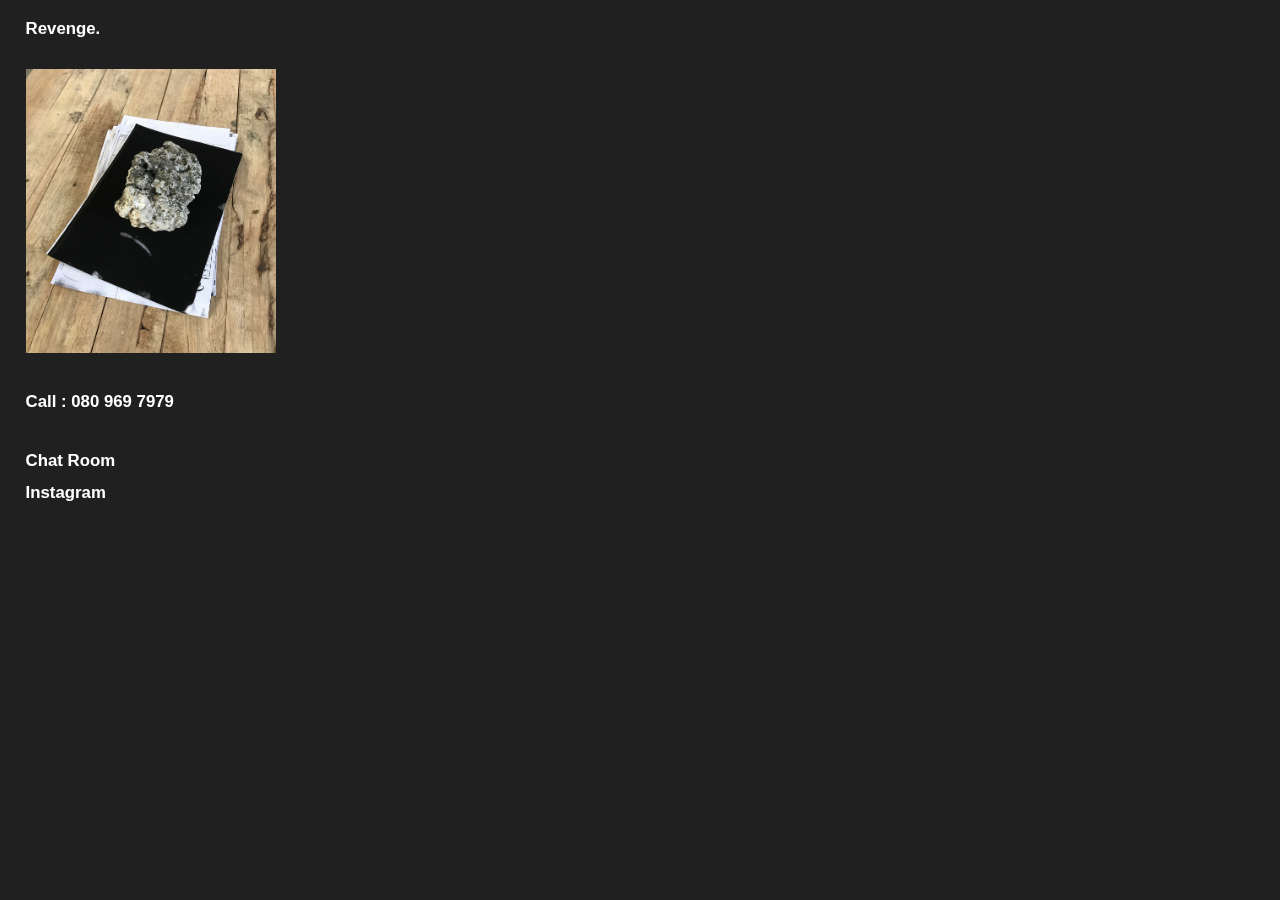
<file: index.html>
<!doctype html>
<html>
<head>
<meta charset="chivo">
<title>CEO books</title>





<link href="sty.css" rel="stylesheet" type="text/css">
<body bgcolor="#202020" > 
<header>
<div id="all">
<div id="ceobooks">
<font color="white"><h1> Revenge. <br> </h1>

<br>  

<a href="https://www.google.co.th/maps/place/469+Thanon+Phra+Sumen,+Khwaeng+Wat+Bowon+Niwet,+Khet+Phra+Nakhon,+Krung+Thep+Maha+Nakhon+10200/@13.7586618,100.5035623,19z/data=!4m5!3m4!1s0x30e2996b2c24b1d5:0x378621c94a89a0d6!8m2!3d13.758784!4d100.5035929" target="_blank" > <IMG src="images/IMG_1239.JPG"  width="20%" height="20%" /> </a>

<br>  <br>



<h2><p></p><br><br>


<h1>



Call : 080 969 7979

    <p>
<h1><br>
<a href="http://chat-room.in.th" target="_blank" style="text-decoration:none;color:white;">Chat Room</a> 
    <h1>
<a href="http://instagram.com/ceobooks"  target="_blank" style="text-decoration:none;color:white;">Instagram</a> 

     




<script>
  (function(i,s,o,g,r,a,m){i['GoogleAnalyticsObject']=r;i[r]=i[r]||function(){
  (i[r].q=i[r].q||[]).push(arguments)},i[r].l=1*new Date();a=s.createElement(o),
  m=s.getElementsByTagName(o)[0];a.async=1;a.src=g;m.parentNode.insertBefore(a,m)
  })(window,document,'script','//www.google-analytics.com/analytics.js','ga');

  ga('create', 'UA-49235286-2', 'ceobooks.info');
  ga('send', 'pageview');

</script>

    
    
 </div>	

      <div id="footer"><br>
      	
	</div>
   
	</div>
    </div>
  

  
</body>
    
</html>
</file>
<file: sty.css>
body{
  padding:0px;

}

	h1{
  font-size:1.05em;
}

h2 { font-size: 0.1em; }

h1,h2,h3,h4,h5,h6,p {
 line-height: 1.25;
}
  
  
  
 @font-face {
  font-family: 'Chivo';
  font-style: normal;
  font-weight: 400;
  src: local('Chivo'), local('Chivo-Regular'), url(http://themes.googleusercontent.com/static/fonts/chivo/v5/GhipLm6QPHeaA8ybMizMsKCWcynf_cDxXwCLxiixG1c.woff) format('woff');
}
  
  
  
body {
  	font-family: 'Chivo', sans-serif;
	font-weight: normal;
	font-style: normal;
	font-variant: normal;
	font-size: 16px;
		



}

IMG.displayed {
    display: block;
    margin-left: auto;
    margin-right: auto; 
}

div.centre
{
	display: block;
	margin-left: auto;
	margin-right: auto;
  
}

div.centre1
{
	width: 120px;
	display: block;
	margin-left: auto;
	margin-right: auto;
  
}

#ceobooks{
	float:left;
	max-height::52%;
	position:fixed;
	left:2%;
	position:fixed;

}


#ceologo{
	width:12.4%;
	height:13.8%;
	margin-top:4%;
	margin-left:14%;
	position:fixed;
}

#ceoposter{
	display: block;
    margin-left: auto;
    margin-right: auto;
}

#ceoinfo{	
	float:right;
	height:52%;
	right:3%;
	position:fixed;

}

#textposter{	
	
	height:52%;
	left:47.1%;
	position:fixed;

}
</file>
